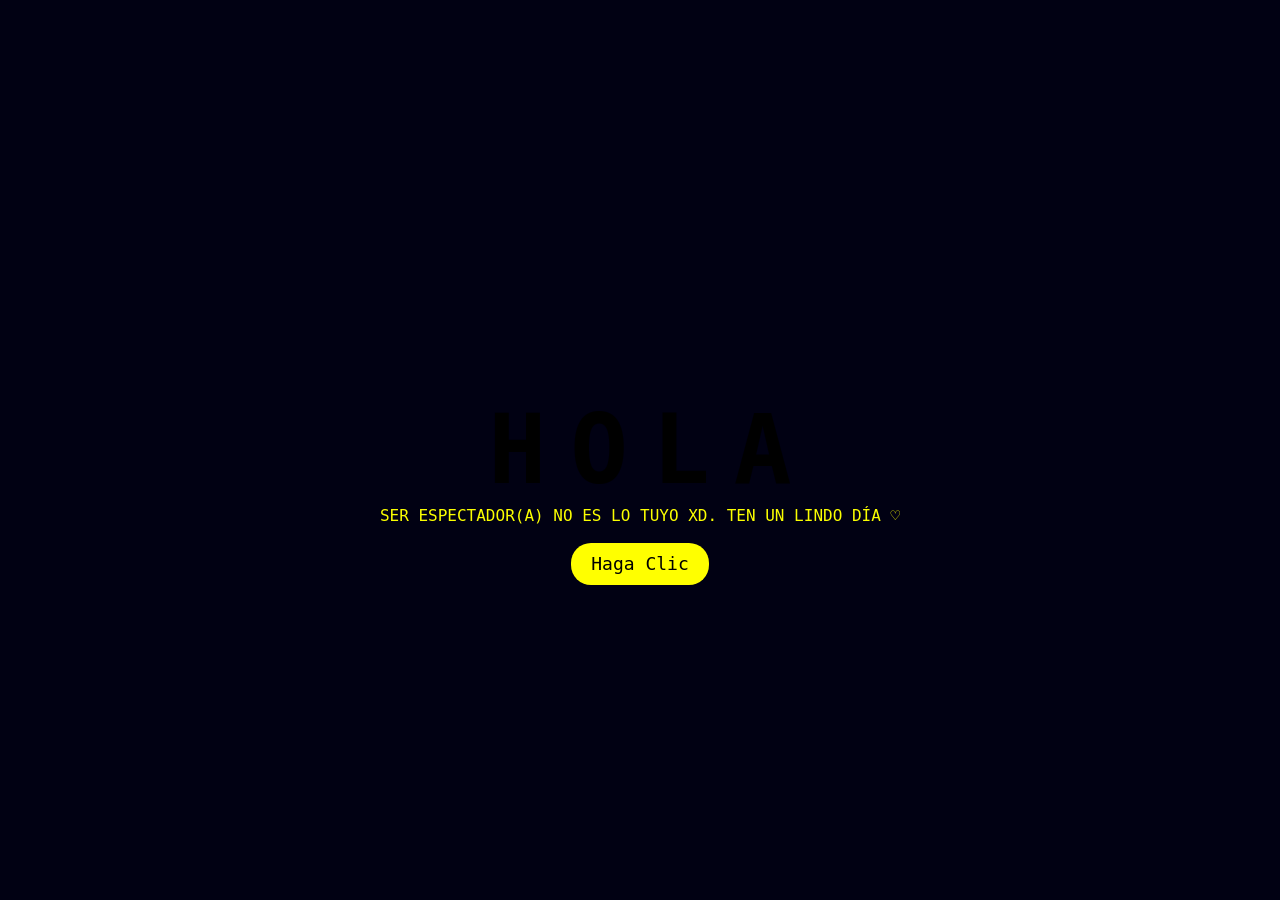
<file: index.html>
<!DOCTYPE html>
<html lang="en">
<head>
    <meta charset="UTF-8">
    <meta name="viewport" content="width=device-width, initial-scale=1.0">
    <title>FLORES AMARILLAS</title>
    <link rel="stylesheet" href="./style.css">
</head>
<body class="cuerpoprincipal">
        <center>
            <div class="intro">
                <span style="font-family: 'Monaco', monospace;">H</span>
                <span style="font-family: 'Monaco', monospace;">O</span>
                <span style="font-family: 'Monaco', monospace;">L</span>
                <span style="font-family: 'Monaco', monospace;">A</span>
            </div>
            <div class="intro">
                <span></span>
                <span></span>
                <span></span>
                <span></span>
                <span></span>
                <span></span>
            </div>
            <div class="description">
                <span style="font-family: 'Monaco', monospace;">SER ESPECTADOR(A) NO ES LO TUYO XD. TEN UN LINDO DÍA ♡</span>
            </div>
            <br>
            <div class="button">
                <button>
                    <a href="floresA.html" style="font-family: 'Monaco', monospace;">Haga Clic</a>
                </button>            
            </div>
        </center>
    
</body>
</html>
</file>
<file: style.css>
*,
*::after,
*::before {
  padding: 0;
  margin: 0;
  box-sizing: border-box;
}

#audio {
  display: none;
}

/*---- intro------*/
.intro{
  font-size: 6rem;
  font-weight: 900;
}

.intro > span{
  animation: glow 4s ease-in-out infinite;
}

@keyframes glow{
  0%, 100%{
      color: #fff;
      text-shadow: 0 0 12px #fbff00, 0 0 50px #fbff00, 0 0 100px #fbff00;
  }
  10%, 90%{
      color: #696565;
      text-shadow: none;
  }
}
.intro > span:nth-child(2){
  animation-delay: .2s ;
}
.intro > span:nth-child(3){
  animation-delay: .4s ;
}
.intro > span:nth-child(4){
  animation-delay: .6s;
}
.intro > span:nth-child(5){
  animation-delay: .8s;
}
/*----------------*/

/*------Mensaje------*/
.description{
  color: #fbff00;
}
/*-------------------*/

/* Estilo para el botón */
.button button {
  background-color: yellow;
  border: none;
  padding: 10px 20px;
  font-size: 18px;
  cursor: pointer;
  position: relative;
  border-radius: 20px;
  transition: background-color 0.3s ease-in-out;
}
/*-----------------------*7

/* Estilo para el enlace dentro del botón */
.button button a {
  text-decoration: none;
  color: inherit;
}
/*----------------------------------------*/

/* Efecto de resplandor al pasar el cursor sobre el botón */
.button button:hover {
  background-color: orange;
  box-shadow: 0 0 10px yellow, 0 0 20px yellow, 0 0 30px yellow;
}
/*--------------------------------------------------------*/

:root {
  --dark-color: #010113;
}

.cuerpoprincipal{
  display: flex;
  align-items: flex-end;
  justify-content: center;
  min-height: 65vh;
  background-color: var(--dark-color);
  overflow: hidden;
  perspective: 1000px;  
}

.bodyFlowers {
  display: flex;
  align-items: flex-end;
  justify-content: center;
  min-height: 100vh;
  background-color: var(--dark-color);
  overflow: hidden;
  perspective: 1000px;
}

.night {
  position: fixed;
  left: 50%;
  top: 0;
  transform: translateX(-50%);
  width: 100%;
  height: 100%;
  filter: blur(0.1vmin);
  background-image: radial-gradient(
      ellipse at top,
      transparent 0%,
      var(--dark-color)
    ),
    radial-gradient(
      ellipse at bottom,
      var(--dark-color),
      rgba(145, 233, 255, 0.2)
    ),
    repeating-linear-gradient(
      220deg,
      rgb(0, 0, 0) 0px,
      rgb(0, 0, 0) 19px,
      transparent 19px,
      transparent 22px
    ),
    repeating-linear-gradient(
      189deg,
      rgb(0, 0, 0) 0px,
      rgb(0, 0, 0) 19px,
      transparent 19px,
      transparent 22px
    ),
    repeating-linear-gradient(
      148deg,
      rgb(0, 0, 0) 0px,
      rgb(0, 0, 0) 19px,
      transparent 19px,
      transparent 22px
    ),
    linear-gradient(90deg, rgb(255, 94, 0), rgb(240, 240, 240));
}

.flowers {
  position: relative;
  transform: scale(0.9);
}

.flower {
  position: absolute;
  bottom: 10vmin;
  transform-origin: bottom center;
  z-index: 10;
  --fl-speed: 0.8s;
}
.flower--1 {
  -webkit-animation: moving-flower-1 4s linear infinite;
  animation: moving-flower-1 4s linear infinite;
}
.flower--1 .flower__line {
  height: 70vmin;
  -webkit-animation-delay: 0.3s;
  animation-delay: 0.3s;
}
.flower--1 .flower__line__leaf--1 {
  -webkit-animation: blooming-leaf-right var(--fl-speed) 1.6s backwards;
  animation: blooming-leaf-right var(--fl-speed) 1.6s backwards;
}
.flower--1 .flower__line__leaf--2 {
  -webkit-animation: blooming-leaf-right var(--fl-speed) 1.4s backwards;
  animation: blooming-leaf-right var(--fl-speed) 1.4s backwards;
}
.flower--1 .flower__line__leaf--3 {
  -webkit-animation: blooming-leaf-left var(--fl-speed) 1.2s backwards;
  animation: blooming-leaf-left var(--fl-speed) 1.2s backwards;
}
.flower--1 .flower__line__leaf--4 {
  -webkit-animation: blooming-leaf-left var(--fl-speed) 1s backwards;
  animation: blooming-leaf-left var(--fl-speed) 1s backwards;
}
.flower--1 .flower__line__leaf--5 {
  -webkit-animation: blooming-leaf-right var(--fl-speed) 1.8s backwards;
  animation: blooming-leaf-right var(--fl-speed) 1.8s backwards;
}
.flower--1 .flower__line__leaf--6 {
  -webkit-animation: blooming-leaf-left var(--fl-speed) 2s backwards;
  animation: blooming-leaf-left var(--fl-speed) 2s backwards;
}
.flower--2 {
  left: 50%;
  transform: rotate(20deg);
  -webkit-animation: moving-flower-2 4s linear infinite;
  animation: moving-flower-2 4s linear infinite;
}
.flower--2 .flower__line {
  height: 60vmin;
  -webkit-animation-delay: 0.6s;
  animation-delay: 0.6s;
}
.flower--2 .flower__line__leaf--1 {
  -webkit-animation: blooming-leaf-right var(--fl-speed) 1.9s backwards;
  animation: blooming-leaf-right var(--fl-speed) 1.9s backwards;
}
.flower--2 .flower__line__leaf--2 {
  -webkit-animation: blooming-leaf-right var(--fl-speed) 1.7s backwards;
  animation: blooming-leaf-right var(--fl-speed) 1.7s backwards;
}
.flower--2 .flower__line__leaf--3 {
  -webkit-animation: blooming-leaf-left var(--fl-speed) 1.5s backwards;
  animation: blooming-leaf-left var(--fl-speed) 1.5s backwards;
}
.flower--2 .flower__line__leaf--4 {
  -webkit-animation: blooming-leaf-left var(--fl-speed) 1.3s backwards;
  animation: blooming-leaf-left var(--fl-speed) 1.3s backwards;
}
.flower--3 {
  left: 50%;
  transform: rotate(-15deg);
  -webkit-animation: moving-flower-3 4s linear infinite;
  animation: moving-flower-3 4s linear infinite;
}
.flower--3 .flower__line {
  -webkit-animation-delay: 0.9s;
  animation-delay: 0.9s;
}
.flower--3 .flower__line__leaf--1 {
  -webkit-animation: blooming-leaf-right var(--fl-speed) 2.5s backwards;
  animation: blooming-leaf-right var(--fl-speed) 2.5s backwards;
}
.flower--3 .flower__line__leaf--2 {
  -webkit-animation: blooming-leaf-right var(--fl-speed) 2.3s backwards;
  animation: blooming-leaf-right var(--fl-speed) 2.3s backwards;
}
.flower--3 .flower__line__leaf--3 {
  -webkit-animation: blooming-leaf-left var(--fl-speed) 2.1s backwards;
  animation: blooming-leaf-left var(--fl-speed) 2.1s backwards;
}
.flower--3 .flower__line__leaf--4 {
  -webkit-animation: blooming-leaf-left var(--fl-speed) 1.9s backwards;
  animation: blooming-leaf-left var(--fl-speed) 1.9s backwards;
}
.flower__leafs {
  position: relative;
  -webkit-animation: blooming-flower 2s backwards;
  animation: blooming-flower 2s backwards;
}
.flower__leafs--1 {
  -webkit-animation-delay: 1.1s;
  animation-delay: 1.1s;
}
.flower__leafs--2 {
  -webkit-animation-delay: 1.4s;
  animation-delay: 1.4s;
}
.flower__leafs--3 {
  -webkit-animation-delay: 1.7s;
  animation-delay: 1.7s;
}
.flower__leafs::after {
  content: "";
  position: absolute;
  left: 0;
  top: 0;
  transform: translate(-50%, -100%);
  width: 8vmin;
  height: 8vmin;
  background-color: #e7b201;
  filter: blur(10vmin);
}
.flower__leaf {
  position: absolute;
  bottom: 0;
  left: 50%;
  width: 8vmin;
  height: 11vmin;
  border-radius: 51% 49% 47% 53%/44% 45% 55% 69%;
  background-color: #e6f331;
  background-image: linear-gradient(to top, #e6f331, #e6f331);
  transform-origin: bottom center;
  opacity: 0.9;
  box-shadow: inset 0 0 2vmin rgba(255, 255, 255, 0.5);
}
.flower__leaf--1 {
  transform: translate(-10%, 1%) rotateY(40deg) rotateX(-50deg);
}
.flower__leaf--2 {
  transform: translate(-50%, -4%) rotateX(40deg);
}
.flower__leaf--3 {
  transform: translate(-90%, 0%) rotateY(45deg) rotateX(50deg);
}
.flower__leaf--4 {
  width: 8vmin;
  height: 8vmin;
  transform-origin: bottom left;
  border-radius: 4vmin 10vmin 4vmin 4vmin;
  transform: translate(0%, 18%) rotateX(70deg) rotate(-43deg);
  background-image: linear-gradient(to top, #e6f331, #e6f331);
  z-index: 1;
  opacity: 0.8;
}
.flower__white-circle {
  position: absolute;
  left: -3.5vmin;
  top: -3vmin;
  width: 9vmin;
  height: 4vmin;
  border-radius: 50%;
  background-color: #fff;
}
.flower__white-circle::after {
  content: "";
  position: absolute;
  left: 50%;
  top: 45%;
  transform: translate(-50%, -50%);
  width: 60%;
  height: 60%;
  border-radius: inherit;
  background-image: repeating-linear-gradient(
      135deg,
      rgba(0, 0, 0, 0.03) 0px,
      rgba(0, 0, 0, 0.03) 1px,
      transparent 1px,
      transparent 12px
    ),
    repeating-linear-gradient(
      45deg,
      rgba(0, 0, 0, 0.03) 0px,
      rgba(0, 0, 0, 0.03) 1px,
      transparent 1px,
      transparent 12px
    ),
    repeating-linear-gradient(
      67.5deg,
      rgba(0, 0, 0, 0.03) 0px,
      rgba(0, 0, 0, 0.03) 1px,
      transparent 1px,
      transparent 12px
    ),
    repeating-linear-gradient(
      135deg,
      rgba(0, 0, 0, 0.03) 0px,
      rgba(0, 0, 0, 0.03) 1px,
      transparent 1px,
      transparent 12px
    ),
    repeating-linear-gradient(
      45deg,
      rgba(0, 0, 0, 0.03) 0px,
      rgba(0, 0, 0, 0.03) 1px,
      transparent 1px,
      transparent 12px
    ),
    repeating-linear-gradient(
      112.5deg,
      rgba(0, 0, 0, 0.03) 0px,
      rgba(0, 0, 0, 0.03) 1px,
      transparent 1px,
      transparent 12px
    ),
    repeating-linear-gradient(
      112.5deg,
      rgba(0, 0, 0, 0.03) 0px,
      rgba(0, 0, 0, 0.03) 1px,
      transparent 1px,
      transparent 12px
    ),
    repeating-linear-gradient(
      45deg,
      rgba(0, 0, 0, 0.03) 0px,
      rgba(0, 0, 0, 0.03) 1px,
      transparent 1px,
      transparent 12px
    ),
    repeating-linear-gradient(
      22.5deg,
      rgba(0, 0, 0, 0.03) 0px,
      rgba(0, 0, 0, 0.03) 1px,
      transparent 1px,
      transparent 12px
    ),
    repeating-linear-gradient(
      45deg,
      rgba(0, 0, 0, 0.03) 0px,
      rgba(0, 0, 0, 0.03) 1px,
      transparent 1px,
      transparent 12px
    ),
    repeating-linear-gradient(
      22.5deg,
      rgba(0, 0, 0, 0.03) 0px,
      rgba(0, 0, 0, 0.03) 1px,
      transparent 1px,
      transparent 12px
    ),
    repeating-linear-gradient(
      135deg,
      rgba(0, 0, 0, 0.03) 0px,
      rgba(0, 0, 0, 0.03) 1px,
      transparent 1px,
      transparent 12px
    ),
    repeating-linear-gradient(
      157.5deg,
      rgba(0, 0, 0, 0.03) 0px,
      rgba(0, 0, 0, 0.03) 1px,
      transparent 1px,
      transparent 12px
    ),
    repeating-linear-gradient(
      67.5deg,
      rgba(0, 0, 0, 0.03) 0px,
      rgba(0, 0, 0, 0.03) 1px,
      transparent 1px,
      transparent 12px
    ),
    repeating-linear-gradient(
      67.5deg,
      rgba(0, 0, 0, 0.03) 0px,
      rgba(0, 0, 0, 0.03) 1px,
      transparent 1px,
      transparent 12px
    ),
    linear-gradient(90deg, rgb(255, 235, 18), rgb(255, 206, 0));
}
.flower__line {
  height: 55vmin;
  width: 1.5vmin;
  background-image: linear-gradient(
      to left,
      rgba(0, 0, 0, 0.2),
      transparent,
      rgba(255, 255, 255, 0.2)
    ),
    linear-gradient(to top, transparent 10%, #056d24, #028137);
  box-shadow: inset 0 0 2px rgba(0, 0, 0, 0.5);
  -webkit-animation: grow-flower-tree 4s backwards;
  animation: grow-flower-tree 4s backwards;
}
.flower__line__leaf {
  --w: 7vmin;
  --h: calc(var(--w) + 2vmin);
  position: absolute;
  top: 20%;
  left: 90%;
  width: var(--w);
  height: var(--h);
  border-top-right-radius: var(--h);
  border-bottom-left-radius: var(--h);
  background-image: linear-gradient(to top, rgba(12, 94, 32, 0.4), #028137);
}
.flower__line__leaf--1 {
  transform: rotate(70deg) rotateY(30deg);
}
.flower__line__leaf--2 {
  top: 45%;
  transform: rotate(70deg) rotateY(30deg);
}
.flower__line__leaf--3,
.flower__line__leaf--4,
.flower__line__leaf--6 {
  border-top-right-radius: 0;
  border-bottom-left-radius: 0;
  border-top-left-radius: var(--h);
  border-bottom-right-radius: var(--h);
  left: -460%;
  top: 12%;
  transform: rotate(-70deg) rotateY(30deg);
}
.flower__line__leaf--4 {
  top: 40%;
}
.flower__line__leaf--5 {
  top: 0;
  transform-origin: left;
  transform: rotate(70deg) rotateY(30deg) scale(0.6);
}
.flower__line__leaf--6 {
  top: -2%;
  left: -450%;
  transform-origin: right;
  transform: rotate(-70deg) rotateY(30deg) scale(0.6);
}
.flower__light {
  position: absolute;
  bottom: 0vmin;
  width: 1vmin;
  height: 1vmin;
  background-color: rgb(255, 251, 0);
  border-radius: 50%;
  filter: blur(0.2vmin);
  -webkit-animation: light-ans 4s linear infinite backwards;
  animation: light-ans 4s linear infinite backwards;
}
.flower__light:nth-child(odd) {
  background-color: #028137;
}
.flower__light--1 {
  left: -2vmin;
  -webkit-animation-delay: 1s;
  animation-delay: 1s;
}
.flower__light--2 {
  left: 3vmin;
  -webkit-animation-delay: 0.5s;
  animation-delay: 0.5s;
}
.flower__light--3 {
  left: -6vmin;
  -webkit-animation-delay: 0.3s;
  animation-delay: 0.3s;
}
.flower__light--4 {
  left: 6vmin;
  -webkit-animation-delay: 0.9s;
  animation-delay: 0.9s;
}
.flower__light--5 {
  left: -1vmin;
  -webkit-animation-delay: 1.5s;
  animation-delay: 1.5s;
}
.flower__light--6 {
  left: -4vmin;
  -webkit-animation-delay: 3s;
  animation-delay: 3s;
}
.flower__light--7 {
  left: 3vmin;
  -webkit-animation-delay: 2s;
  animation-delay: 2s;
}
.flower__light--8 {
  left: -6vmin;
  -webkit-animation-delay: 3.5s;
  animation-delay: 3.5s;
}
.flower__grass {
  --c: #028137;
  --line-w: 1.5vmin;
  position: absolute;
  bottom: 12vmin;
  left: -7vmin;
  display: flex;
  flex-direction: column;
  align-items: flex-end;
  z-index: 20;
  transform-origin: bottom center;
  transform: rotate(-48deg) rotateY(40deg);
}
.flower__grass--1 {
  -webkit-animation: moving-grass 2s linear infinite;
  animation: moving-grass 2s linear infinite;
}
.flower__grass--2 {
  left: 2vmin;
  bottom: 10vmin;
  transform: scale(0.5) rotate(75deg) rotateX(10deg) rotateY(-200deg);
  opacity: 0.8;
  z-index: 0;
  -webkit-animation: moving-grass--2 1.5s linear infinite;
  animation: moving-grass--2 1.5s linear infinite;
}
.flower__grass--top {
  width: 7vmin;
  height: 10vmin;
  border-top-right-radius: 100%;
  border-right: var(--line-w) solid var(--c);
  transform-origin: bottom center;
  transform: rotate(-2deg);
}
.flower__grass--bottom {
  margin-top: -2px;
  width: var(--line-w);
  height: 25vmin;
  background-image: linear-gradient(to top, transparent, var(--c));
}
.flower__grass__leaf {
  --size: 10vmin;
  position: absolute;
  width: calc(var(--size) * 2.1);
  height: var(--size);
  border-top-left-radius: var(--size);
  border-top-right-radius: var(--size);
  background-image: linear-gradient(
    to top,
    transparent,
    transparent 30%,
    var(--c)
  );
  z-index: 100;
}
.flower__grass__leaf--1 {
  top: -6%;
  left: 30%;
  --size: 6vmin;
  transform: rotate(-20deg);
  -webkit-animation: growing-grass-ans--1 2s 2.6s backwards;
  animation: growing-grass-ans--1 2s 2.6s backwards;
}
@-webkit-keyframes growing-grass-ans--1 {
  0% {
    transform-origin: bottom left;
    transform: rotate(-20deg) scale(0);
  }
}
@keyframes growing-grass-ans--1 {
  0% {
    transform-origin: bottom left;
    transform: rotate(-20deg) scale(0);
  }
}
.flower__grass__leaf--2 {
  top: -5%;
  left: -110%;
  --size: 6vmin;
  transform: rotate(10deg);
  -webkit-animation: growing-grass-ans--2 2s 2.4s linear backwards;
  animation: growing-grass-ans--2 2s 2.4s linear backwards;
}
@-webkit-keyframes growing-grass-ans--2 {
  0% {
    transform-origin: bottom right;
    transform: rotate(10deg) scale(0);
  }
}
@keyframes growing-grass-ans--2 {
  0% {
    transform-origin: bottom right;
    transform: rotate(10deg) scale(0);
  }
}
.flower__grass__leaf--3 {
  top: 5%;
  left: 60%;
  --size: 8vmin;
  transform: rotate(-18deg) rotateX(-20deg);
  -webkit-animation: growing-grass-ans--3 2s 2.2s linear backwards;
  animation: growing-grass-ans--3 2s 2.2s linear backwards;
}
@-webkit-keyframes growing-grass-ans--3 {
  0% {
    transform-origin: bottom left;
    transform: rotate(-18deg) rotateX(-20deg) scale(0);
  }
}
@keyframes growing-grass-ans--3 {
  0% {
    transform-origin: bottom left;
    transform: rotate(-18deg) rotateX(-20deg) scale(0);
  }
}
.flower__grass__leaf--4 {
  top: 6%;
  left: -135%;
  --size: 8vmin;
  transform: rotate(2deg);
  -webkit-animation: growing-grass-ans--4 2s 2s linear backwards;
  animation: growing-grass-ans--4 2s 2s linear backwards;
}
@-webkit-keyframes growing-grass-ans--4 {
  0% {
    transform-origin: bottom right;
    transform: rotate(2deg) scale(0);
  }
}
@keyframes growing-grass-ans--4 {
  0% {
    transform-origin: bottom right;
    transform: rotate(2deg) scale(0);
  }
}
.flower__grass__leaf--5 {
  top: 20%;
  left: 60%;
  --size: 10vmin;
  transform: rotate(-24deg) rotateX(-20deg);
  -webkit-animation: growing-grass-ans--5 2s 1.8s linear backwards;
  animation: growing-grass-ans--5 2s 1.8s linear backwards;
}
@-webkit-keyframes growing-grass-ans--5 {
  0% {
    transform-origin: bottom left;
    transform: rotate(-24deg) rotateX(-20deg) scale(0);
  }
}
@keyframes growing-grass-ans--5 {
  0% {
    transform-origin: bottom left;
    transform: rotate(-24deg) rotateX(-20deg) scale(0);
  }
}
.flower__grass__leaf--6 {
  top: 22%;
  left: -180%;
  --size: 10vmin;
  transform: rotate(10deg);
  -webkit-animation: growing-grass-ans--6 2s 1.6s linear backwards;
  animation: growing-grass-ans--6 2s 1.6s linear backwards;
}
@-webkit-keyframes growing-grass-ans--6 {
  0% {
    transform-origin: bottom right;
    transform: rotate(10deg) scale(0);
  }
}
@keyframes growing-grass-ans--6 {
  0% {
    transform-origin: bottom right;
    transform: rotate(10deg) scale(0);
  }
}
.flower__grass__leaf--7 {
  top: 39%;
  left: 70%;
  --size: 10vmin;
  transform: rotate(-10deg);
  -webkit-animation: growing-grass-ans--7 2s 1.4s linear backwards;
  animation: growing-grass-ans--7 2s 1.4s linear backwards;
}
@-webkit-keyframes growing-grass-ans--7 {
  0% {
    transform-origin: bottom left;
    transform: rotate(-10deg) scale(0);
  }
}
@keyframes growing-grass-ans--7 {
  0% {
    transform-origin: bottom left;
    transform: rotate(-10deg) scale(0);
  }
}
.flower__grass__leaf--8 {
  top: 40%;
  left: -215%;
  --size: 11vmin;
  transform: rotate(10deg);
  -webkit-animation: growing-grass-ans--8 2s 1.2s linear backwards;
  animation: growing-grass-ans--8 2s 1.2s linear backwards;
}
@-webkit-keyframes growing-grass-ans--8 {
  0% {
    transform-origin: bottom right;
    transform: rotate(10deg) scale(0);
  }
}
@keyframes growing-grass-ans--8 {
  0% {
    transform-origin: bottom right;
    transform: rotate(10deg) scale(0);
  }
}
.flower__grass__overlay {
  position: absolute;
  top: -10%;
  right: 0%;
  width: 100%;
  height: 100%;
  background-color: rgba(0, 0, 0, 0.6);
  filter: blur(1.5vmin);
  z-index: 100;
}
.flower__g-long {
  --w: 2vmin;
  --h: 6vmin;
  --c: #0d6632;
  position: absolute;
  bottom: 10vmin;
  left: -3vmin;
  transform-origin: bottom center;
  transform: rotate(-30deg) rotateY(-20deg);
  display: flex;
  flex-direction: column;
  align-items: flex-end;
  -webkit-animation: flower-g-long-ans 3s linear infinite;
  animation: flower-g-long-ans 3s linear infinite;
}
@-webkit-keyframes flower-g-long-ans {
  0%,
  100% {
    transform: rotate(-30deg) rotateY(-20deg);
  }
  50% {
    transform: rotate(-32deg) rotateY(-20deg);
  }
}
@keyframes flower-g-long-ans {
  0%,
  100% {
    transform: rotate(-30deg) rotateY(-20deg);
  }
  50% {
    transform: rotate(-32deg) rotateY(-20deg);
  }
}
.flower__g-long__top {
  top: calc(var(--h) * -1);
  width: calc(var(--w) + 1vmin);
  height: var(--h);
  border-top-right-radius: 100%;
  border-right: 0.7vmin solid var(--c);
  transform: translate(-0.7vmin, 1vmin);
}
.flower__g-long__bottom {
  width: var(--w);
  height: 50vmin;
  transform-origin: bottom center;
  background-image: linear-gradient(to top, transparent 30%, var(--c));
  box-shadow: inset 0 0 2px rgba(0, 0, 0, 0.5);
  -webkit-clip-path: polygon(35% 0, 65% 1%, 100% 100%, 0% 100%);
  clip-path: polygon(35% 0, 65% 1%, 100% 100%, 0% 100%);
}
.flower__g-right {
  position: absolute;
  bottom: 6vmin;
  left: -2vmin;
  transform-origin: bottom left;
  transform: rotate(20deg);
}
.flower__g-right .leaf {
  width: 30vmin;
  height: 50vmin;
  border-top-left-radius: 100%;
  border-left: 2vmin solid #028137;
  background-image: linear-gradient(
    to bottom,
    transparent,
    var(--dark-color) 60%
  );
  -webkit-mask-image: linear-gradient(to top, transparent 30%, #028137 60%);
}
.flower__g-right--1 {
  -webkit-animation: flower-g-right-ans 2.5s linear infinite;
  animation: flower-g-right-ans 2.5s linear infinite;
}
.flower__g-right--2 {
  left: 5vmin;
  transform: rotateY(-180deg);
  -webkit-animation: flower-g-right-ans--2 3s linear infinite;
  animation: flower-g-right-ans--2 3s linear infinite;
}
.flower__g-right--2 .leaf {
  height: 75vmin;
  filter: blur(0.3vmin);
  opacity: 0.8;
}
@-webkit-keyframes flower-g-right-ans {
  0%,
  100% {
    transform: rotate(20deg);
  }
  50% {
    transform: rotate(24deg) rotateX(-20deg);
  }
}
@keyframes flower-g-right-ans {
  0%,
  100% {
    transform: rotate(20deg);
  }
  50% {
    transform: rotate(24deg) rotateX(-20deg);
  }
}
@-webkit-keyframes flower-g-right-ans--2 {
  0%,
  100% {
    transform: rotateY(-180deg) rotate(0deg) rotateX(-20deg);
  }
  50% {
    transform: rotateY(-180deg) rotate(6deg) rotateX(-20deg);
  }
}
@keyframes flower-g-right-ans--2 {
  0%,
  100% {
    transform: rotateY(-180deg) rotate(0deg) rotateX(-20deg);
  }
  50% {
    transform: rotateY(-180deg) rotate(6deg) rotateX(-20deg);
  }
}
.flower__g-front {
  position: absolute;
  bottom: 6vmin;
  left: 2.5vmin;
  z-index: 100;
  transform-origin: bottom center;
  transform: rotate(-28deg) rotateY(30deg) scale(1.04);
  -webkit-animation: flower__g-front-ans 2s linear infinite;
  animation: flower__g-front-ans 2s linear infinite;
}
@-webkit-keyframes flower__g-front-ans {
  0%,
  100% {
    transform: rotate(-28deg) rotateY(30deg) scale(1.04);
  }
  50% {
    transform: rotate(-35deg) rotateY(40deg) scale(1.04);
  }
}
@keyframes flower__g-front-ans {
  0%,
  100% {
    transform: rotate(-28deg) rotateY(30deg) scale(1.04);
  }
  50% {
    transform: rotate(-35deg) rotateY(40deg) scale(1.04);
  }
}
.flower__g-front__line {
  width: 0.3vmin;
  height: 20vmin;
  background-image: linear-gradient(
    to top,
    transparent,
    #028137,
    transparent 100%
  );
  position: relative;
}
.flower__g-front__leaf-wrapper {
  position: absolute;
  top: 0;
  left: 0;
  transform-origin: bottom left;
  transform: rotate(10deg);
}
.flower__g-front__leaf-wrapper:nth-child(even) {
  left: 0vmin;
  transform: rotateY(-180deg) rotate(5deg);
  -webkit-animation: flower__g-front__leaf-left-ans 1s ease-in backwards;
  animation: flower__g-front__leaf-left-ans 1s ease-in backwards;
}
.flower__g-front__leaf-wrapper:nth-child(odd) {
  -webkit-animation: flower__g-front__leaf-ans 1s ease-in backwards;
  animation: flower__g-front__leaf-ans 1s ease-in backwards;
}
.flower__g-front__leaf-wrapper--1 {
  top: -8vmin;
  transform: scale(0.7);
  -webkit-animation: flower__g-front__leaf-ans 1s 5.5s ease-in backwards !important;
  animation: flower__g-front__leaf-ans 1s 5.5s ease-in backwards !important;
}
.flower__g-front__leaf-wrapper--2 {
  top: -8vmin;
  transform: rotateY(-180deg) scale(0.7) !important;
  -webkit-animation: flower__g-front__leaf-left-ans-2 1s 4.6s ease-in backwards !important;
  animation: flower__g-front__leaf-left-ans-2 1s 4.6s ease-in backwards !important;
}
.flower__g-front__leaf-wrapper--3 {
  top: -3vmin;
  -webkit-animation: flower__g-front__leaf-ans 1s 4.6s ease-in backwards;
  animation: flower__g-front__leaf-ans 1s 4.6s ease-in backwards;
}
.flower__g-front__leaf-wrapper--4 {
  top: -3vmin;
  transform: rotateY(-180deg) scale(0.9) !important;
  -webkit-animation: flower__g-front__leaf-left-ans-2 1s 4.6s ease-in backwards !important;
  animation: flower__g-front__leaf-left-ans-2 1s 4.6s ease-in backwards !important;
}
@-webkit-keyframes flower__g-front__leaf-left-ans-2 {
  0% {
    transform: rotateY(-180deg) scale(0);
  }
}
@keyframes flower__g-front__leaf-left-ans-2 {
  0% {
    transform: rotateY(-180deg) scale(0);
  }
}
.flower__g-front__leaf-wrapper--5,
.flower__g-front__leaf-wrapper--6 {
  top: 2vmin;
}
.flower__g-front__leaf-wrapper--7,
.flower__g-front__leaf-wrapper--8 {
  top: 6.5vmin;
}
.flower__g-front__leaf-wrapper--2 {
  -webkit-animation-delay: 5.2s !important;
  animation-delay: 5.2s !important;
}
.flower__g-front__leaf-wrapper--3 {
  -webkit-animation-delay: 4.9s !important;
  animation-delay: 4.9s !important;
}
.flower__g-front__leaf-wrapper--5 {
  -webkit-animation-delay: 4.3s !important;
  animation-delay: 4.3s !important;
}
.flower__g-front__leaf-wrapper--6 {
  -webkit-animation-delay: 4.1s !important;
  animation-delay: 4.1s !important;
}
.flower__g-front__leaf-wrapper--7 {
  -webkit-animation-delay: 3.8s !important;
  animation-delay: 3.8s !important;
}
.flower__g-front__leaf-wrapper--8 {
  -webkit-animation-delay: 3.5s !important;
  animation-delay: 3.5s !important;
}
@-webkit-keyframes flower__g-front__leaf-ans {
  0% {
    transform: rotate(10deg) scale(0);
  }
}
@keyframes flower__g-front__leaf-ans {
  0% {
    transform: rotate(10deg) scale(0);
  }
}
@-webkit-keyframes flower__g-front__leaf-left-ans {
  0% {
    transform: rotateY(-180deg) rotate(5deg) scale(0);
  }
}
@keyframes flower__g-front__leaf-left-ans {
  0% {
    transform: rotateY(-180deg) rotate(5deg) scale(0);
  }
}
.flower__g-front__leaf {
  width: 10vmin;
  height: 10vmin;
  border-radius: 100% 0% 0% 100%/100% 100% 0% 0%;
  box-shadow: inset 0 2px 1vmin hsla(150, 97%, 14%, 0.2);
  background-image: linear-gradient(
      to bottom left,
      transparent,
      var(--dark-color)
    ),
    linear-gradient(to bottom right, #028137 50%, transparent 50%, transparent);
  -webkit-mask-image: linear-gradient(
    to bottom right,
    #028137 50%,
    transparent 50%,
    transparent
  );
  mask-image: linear-gradient(
    to bottom right,
    #028137 50%,
    transparent 50%,
    transparent
  );
}
.flower__g-fr {
  position: absolute;
  bottom: -4vmin;
  left: vmin;
  transform-origin: bottom left;
  z-index: 10;
  -webkit-animation: flower__g-fr-ans 2s linear infinite;
  animation: flower__g-fr-ans 2s linear infinite;
}
@-webkit-keyframes flower__g-fr-ans {
  0%,
  100% {
    transform: rotate(2deg);
  }
  50% {
    transform: rotate(4deg);
  }
}
@keyframes flower__g-fr-ans {
  0%,
  100% {
    transform: rotate(2deg);
  }
  50% {
    transform: rotate(4deg);
  }
}
.flower__g-fr .leaf {
  width: 30vmin;
  height: 50vmin;
  border-top-left-radius: 100%;
  border-left: 2vmin solid #028137;
  -webkit-mask-image: linear-gradient(to top, transparent 25%, #028137 50%);
  position: relative;
  z-index: 1;
}
.flower__g-fr__leaf {
  position: absolute;
  top: 0;
  left: 0;
  width: 10vmin;
  height: 10vmin;
  border-radius: 100% 0% 0% 100%/100% 100% 0% 0%;
  box-shadow: inset 0 2px 1vmin hsla(184deg, 97%, 58%, 0.2);
  background-image: linear-gradient(
      to bottom left,
      transparent,
      var(--dark-color) 98%
    ),
    linear-gradient(to bottom right, #028137 45%, transparent 50%, transparent);
  -webkit-mask-image: linear-gradient(
    135deg,
    #028137 40%,
    transparent 50%,
    transparent
  );
}
.flower__g-fr__leaf--1 {
  left: 20vmin;
  transform: rotate(45deg);
  -webkit-animation: flower__g-fr-leaft-ans-1 0.5s 5.2s linear backwards;
  animation: flower__g-fr-leaft-ans-1 0.5s 5.2s linear backwards;
}
@-webkit-keyframes flower__g-fr-leaft-ans-1 {
  0% {
    transform-origin: left;
    transform: rotate(45deg) scale(0);
  }
}
@keyframes flower__g-fr-leaft-ans-1 {
  0% {
    transform-origin: left;
    transform: rotate(45deg) scale(0);
  }
}
.flower__g-fr__leaf--2 {
  left: 12vmin;
  top: -7vmin;
  transform: rotate(25deg) rotateY(-180deg);
  -webkit-animation: flower__g-fr-leaft-ans-6 0.5s 5s linear backwards;
  animation: flower__g-fr-leaft-ans-6 0.5s 5s linear backwards;
}
.flower__g-fr__leaf--3 {
  left: 15vmin;
  top: 6vmin;
  transform: rotate(55deg);
  -webkit-animation: flower__g-fr-leaft-ans-5 0.5s 4.8s linear backwards;
  animation: flower__g-fr-leaft-ans-5 0.5s 4.8s linear backwards;
}
.flower__g-fr__leaf--4 {
  left: 6vmin;
  top: -2vmin;
  transform: rotate(25deg) rotateY(-180deg);
  -webkit-animation: flower__g-fr-leaft-ans-6 0.5s 4.6s linear backwards;
  animation: flower__g-fr-leaft-ans-6 0.5s 4.6s linear backwards;
}
.flower__g-fr__leaf--5 {
  left: 10vmin;
  top: 14vmin;
  transform: rotate(55deg);
  -webkit-animation: flower__g-fr-leaft-ans-5 0.5s 4.4s linear backwards;
  animation: flower__g-fr-leaft-ans-5 0.5s 4.4s linear backwards;
}
@-webkit-keyframes flower__g-fr-leaft-ans-5 {
  0% {
    transform-origin: left;
    transform: rotate(55deg) scale(0);
  }
}
@keyframes flower__g-fr-leaft-ans-5 {
  0% {
    transform-origin: left;
    transform: rotate(55deg) scale(0);
  }
}
.flower__g-fr__leaf--6 {
  left: 0vmin;
  top: 6vmin;
  transform: rotate(25deg) rotateY(-180deg);
  -webkit-animation: flower__g-fr-leaft-ans-6 0.5s 4.2s linear backwards;
  animation: flower__g-fr-leaft-ans-6 0.5s 4.2s linear backwards;
}
@-webkit-keyframes flower__g-fr-leaft-ans-6 {
  0% {
    transform-origin: right;
    transform: rotate(25deg) rotateY(-180deg) scale(0);
  }
}
@keyframes flower__g-fr-leaft-ans-6 {
  0% {
    transform-origin: right;
    transform: rotate(25deg) rotateY(-180deg) scale(0);
  }
}
.flower__g-fr__leaf--7 {
  left: 5vmin;
  top: 22vmin;
  transform: rotate(45deg);
  -webkit-animation: flower__g-fr-leaft-ans-7 0.5s 4s linear backwards;
  animation: flower__g-fr-leaft-ans-7 0.5s 4s linear backwards;
}
@-webkit-keyframes flower__g-fr-leaft-ans-7 {
  0% {
    transform-origin: left;
    transform: rotate(45deg) scale(0);
  }
}
@keyframes flower__g-fr-leaft-ans-7 {
  0% {
    transform-origin: left;
    transform: rotate(45deg) scale(0);
  }
}
.flower__g-fr__leaf--8 {
  left: -4vmin;
  top: 15vmin;
  transform: rotate(15deg) rotateY(-180deg);
  -webkit-animation: flower__g-fr-leaft-ans-8 0.5s 3.8s linear backwards;
  animation: flower__g-fr-leaft-ans-8 0.5s 3.8s linear backwards;
}
@-webkit-keyframes flower__g-fr-leaft-ans-8 {
  0% {
    transform-origin: right;
    transform: rotate(15deg) rotateY(-180deg) scale(0);
  }
}
@keyframes flower__g-fr-leaft-ans-8 {
  0% {
    transform-origin: right;
    transform: rotate(15deg) rotateY(-180deg) scale(0);
  }
}

.long-g {
  position: absolute;
  bottom: 25vmin;
  left: -42vmin;
  transform-origin: bottom left;
}
.long-g--1 {
  bottom: 0vmin;
  transform: scale(0.8) rotate(-5deg);
}
.long-g--1 .leaf {
  -webkit-mask-image: linear-gradient(
    to top,
    transparent 40%,
    #028137 80%
  ) !important;
}
.long-g--1 .leaf--1 {
  --w: 5vmin;
  --h: 60vmin;
  left: -2vmin;
  transform: rotate(3deg) rotateY(-180deg);
}
.long-g--2,
.long-g--3 {
  bottom: -3vmin;
  left: -35vmin;
  transform-origin: center;
  transform: scale(0.6) rotateX(60deg);
}
.long-g--2 .leaf,
.long-g--3 .leaf {
  -webkit-mask-image: linear-gradient(
    to top,
    transparent 50%,
    #e6f331 80%
  ) !important;
}
.long-g--2 .leaf--1,
.long-g--3 .leaf--1 {
  left: -1vmin;
  transform: rotateY(-180deg);
}
.long-g--3 {
  left: -17vmin;
  bottom: 0vmin;
}
.long-g--3 .leaf {
  -webkit-mask-image: linear-gradient(
    to top,
    transparent 40%,
    #028137 80%
  ) !important;
}
.long-g--4 {
  left: 25vmin;
  bottom: -3vmin;
  transform-origin: center;
  transform: scale(0.6) rotateX(60deg);
}
.long-g--4 .leaf {
  -webkit-mask-image: linear-gradient(
    to top,
    transparent 50%,
    #028137 80%
  ) !important;
}
.long-g--5 {
  left: 42vmin;
  bottom: 0vmin;
  transform: scale(0.8) rotate(2deg);
}
.long-g--6 {
  left: 0vmin;
  bottom: -20vmin;
  z-index: 100;
  filter: blur(0.3vmin);
  transform: scale(0.8) rotate(2deg);
}
.long-g--7 {
  left: 35vmin;
  bottom: 20vmin;
  z-index: -1;
  filter: blur(0.3vmin);
  transform: scale(0.6) rotate(2deg);
  opacity: 0.7;
}
.long-g .leaf {
  --w: 15vmin;
  --h: 40vmin;
  --c: #1aaa15;
  position: absolute;
  bottom: 0;
  width: var(--w);
  height: var(--h);
  border-top-left-radius: 100%;
  border-left: 2vmin solid var(--c);
  -webkit-mask-image: linear-gradient(
    to top,
    transparent 20%,
    var(--dark-color)
  );
  transform-origin: bottom center;
}
.long-g .leaf--0 {
  left: 2vmin;
  -webkit-animation: leaf-ans-1 4s linear infinite;
  animation: leaf-ans-1 4s linear infinite;
}
.long-g .leaf--1 {
  --w: 5vmin;
  --h: 60vmin;
  -webkit-animation: leaf-ans-1 4s linear infinite;
  animation: leaf-ans-1 4s linear infinite;
}
.long-g .leaf--2 {
  --w: 10vmin;
  --h: 40vmin;
  left: -0.5vmin;
  bottom: 5vmin;
  transform-origin: bottom left;
  transform: rotateY(-180deg);
  -webkit-animation: leaf-ans-2 3s linear infinite;
  animation: leaf-ans-2 3s linear infinite;
}
.long-g .leaf--3 {
  --w: 5vmin;
  --h: 30vmin;
  left: -1vmin;
  bottom: 3.2vmin;
  transform-origin: bottom left;
  transform: rotate(-10deg) rotateY(-180deg);
  -webkit-animation: leaf-ans-3 3s linear infinite;
  animation: leaf-ans-3 3s linear infinite;
}

@-webkit-keyframes leaf-ans-1 {
  0%,
  100% {
    transform: rotate(-5deg) scale(1);
  }
  50% {
    transform: rotate(5deg) scale(1.1);
  }
}

@keyframes leaf-ans-1 {
  0%,
  100% {
    transform: rotate(-5deg) scale(1);
  }
  50% {
    transform: rotate(5deg) scale(1.1);
  }
}
@-webkit-keyframes leaf-ans-2 {
  0%,
  100% {
    transform: rotateY(-180deg) rotate(5deg);
  }
  50% {
    transform: rotateY(-180deg) rotate(0deg) scale(1.1);
  }
}
@keyframes leaf-ans-2 {
  0%,
  100% {
    transform: rotateY(-180deg) rotate(5deg);
  }
  50% {
    transform: rotateY(-180deg) rotate(0deg) scale(1.1);
  }
}
@-webkit-keyframes leaf-ans-3 {
  0%,
  100% {
    transform: rotate(-10deg) rotateY(-180deg);
  }
  50% {
    transform: rotate(-20deg) rotateY(-180deg);
  }
}
@keyframes leaf-ans-3 {
  0%,
  100% {
    transform: rotate(-10deg) rotateY(-180deg);
  }
  50% {
    transform: rotate(-20deg) rotateY(-180deg);
  }
}
.grow-ans {
  -webkit-animation: grow-ans 2s var(--d) backwards;
  animation: grow-ans 2s var(--d) backwards;
}

@-webkit-keyframes grow-ans {
  0% {
    transform: scale(0);
    opacity: 0;
  }
}

@keyframes grow-ans {
  0% {
    transform: scale(0);
    opacity: 0;
  }
}
@-webkit-keyframes light-ans {
  0% {
    opacity: 0;
    transform: translateY(0vmin);
  }
  25% {
    opacity: 1;
    transform: translateY(-5vmin) translateX(-2vmin);
  }
  50% {
    opacity: 1;
    transform: translateY(-15vmin) translateX(2vmin);
    filter: blur(0.2vmin);
  }
  75% {
    transform: translateY(-20vmin) translateX(-2vmin);
    filter: blur(0.2vmin);
  }
  100% {
    transform: translateY(-30vmin);
    opacity: 0;
    filter: blur(1vmin);
  }
}
@keyframes light-ans {
  0% {
    opacity: 0;
    transform: translateY(0vmin);
  }
  25% {
    opacity: 1;
    transform: translateY(-5vmin) translateX(-2vmin);
  }
  50% {
    opacity: 1;
    transform: translateY(-15vmin) translateX(2vmin);
    filter: blur(0.2vmin);
  }
  75% {
    transform: translateY(-20vmin) translateX(-2vmin);
    filter: blur(0.2vmin);
  }
  100% {
    transform: translateY(-30vmin);
    opacity: 0;
    filter: blur(1vmin);
  }
}
@-webkit-keyframes moving-flower-1 {
  0%,
  100% {
    transform: rotate(2deg);
  }
  50% {
    transform: rotate(-2deg);
  }
}
@keyframes moving-flower-1 {
  0%,
  100% {
    transform: rotate(2deg);
  }
  50% {
    transform: rotate(-2deg);
  }
}
@-webkit-keyframes moving-flower-2 {
  0%,
  100% {
    transform: rotate(18deg);
  }
  50% {
    transform: rotate(14deg);
  }
}
@keyframes moving-flower-2 {
  0%,
  100% {
    transform: rotate(18deg);
  }
  50% {
    transform: rotate(14deg);
  }
}
@-webkit-keyframes moving-flower-3 {
  0%,
  100% {
    transform: rotate(-18deg);
  }
  50% {
    transform: rotate(-20deg) rotateY(-10deg);
  }
}
@keyframes moving-flower-3 {
  0%,
  100% {
    transform: rotate(-18deg);
  }
  50% {
    transform: rotate(-20deg) rotateY(-10deg);
  }
}
@-webkit-keyframes blooming-leaf-right {
  0% {
    transform-origin: left;
    transform: rotate(70deg) rotateY(30deg) scale(0);
  }
}
@keyframes blooming-leaf-right {
  0% {
    transform-origin: left;
    transform: rotate(70deg) rotateY(30deg) scale(0);
  }
}
@-webkit-keyframes blooming-leaf-left {
  0% {
    transform-origin: right;
    transform: rotate(-70deg) rotateY(30deg) scale(0);
  }
}
@keyframes blooming-leaf-left {
  0% {
    transform-origin: right;
    transform: rotate(-70deg) rotateY(30deg) scale(0);
  }
}
@-webkit-keyframes grow-flower-tree {
  0% {
    height: 0;
    border-radius: 1vmin;
  }
}
@keyframes grow-flower-tree {
  0% {
    height: 0;
    border-radius: 1vmin;
  }
}
@-webkit-keyframes blooming-flower {
  0% {
    transform: scale(0);
  }
}
@keyframes blooming-flower {
  0% {
    transform: scale(0);
  }
}
@-webkit-keyframes moving-grass {
  0%,
  100% {
    transform: rotate(-48deg) rotateY(40deg);
  }
  50% {
    transform: rotate(-50deg) rotateY(40deg);
  }
}
@keyframes moving-grass {
  0%,
  100% {
    transform: rotate(-48deg) rotateY(40deg);
  }
  50% {
    transform: rotate(-50deg) rotateY(40deg);
  }
}
@-webkit-keyframes moving-grass--2 {
  0%,
  100% {
    transform: scale(0.5) rotate(75deg) rotateX(10deg) rotateY(-200deg);
  }
  50% {
    transform: scale(0.5) rotate(79deg) rotateX(10deg) rotateY(-200deg);
  }
}
@keyframes moving-grass--2 {
  0%,
  100% {
    transform: scale(0.5) rotate(75deg) rotateX(10deg) rotateY(-200deg);
  }
  50% {
    transform: scale(0.5) rotate(79deg) rotateX(10deg) rotateY(-200deg);
  }
}
.growing-grass {
  -webkit-animation: growing-grass-ans 1s 2s backwards;
  animation: growing-grass-ans 1s 2s backwards;
}

@-webkit-keyframes growing-grass-ans {
  0% {
    transform: scale(0);
  }
}

@keyframes growing-grass-ans {
  0% {
    transform: scale(0);
  }
}
.container * {
  -webkit-animation-play-state: paused !important;
  animation-play-state: paused !important;
} /*# sourceMappingURL=main.css.map */
.bubbles {
  position: absolute;
  top: 0;
  left: 0;
  height: 100%;
  width: 100%;
  pointer-events: none;
}

.bubble {
  position: absolute;
  z-index: 200;
  border-radius: 50%;
}
.bubble:nth-child(1) {
  top: 8%;
  left: 60%;

  height: 11vmin;
  width: 11vmin;
  -webkit-animation: love-burst 3s infinite 0s;
  animation: love-burst 3s infinite 0s;
  box-shadow: inset 0 0 0 5.5vmin transparent;
  -webkit-transform: translate(0, 0.05em) scale(0);
  transform: translate(0, 0.05em) scale(0);
  -webkit-transform-origin: center bottom;
  transform-origin: center bottom;
}
.bubble:nth-child(2) {
  top: 83%;
  left: 14%;
  height: 20vmin;
  width: 20vmin;
  -webkit-animation: love-burst 3s infinite 0.15s;
  animation: love-burst 3s infinite 0.15s;
  box-shadow: inset 0 0 0 10vmin transparent;
  -webkit-transform: translate(0, 0.75em) scale(0);
  transform: translate(0, 0.75em) scale(0);
  -webkit-transform-origin: center bottom;
  transform-origin: center bottom;
}
.bubble:nth-child(3) {
  top: 25%;
  left: 49%;
  height: 4vmin;
  width: 4vmin;
  -webkit-animation: love-burst 3s infinite 0.3s;
  animation: love-burst 3s infinite 0.3s;
  box-shadow: inset 0 0 0 2vmin transparent;
  -webkit-transform: translate(0, 0.5em) scale(0);
  transform: translate(0, 0.5em) scale(0);
  -webkit-transform-origin: center bottom;
  transform-origin: center bottom;
}
.bubble:nth-child(4) {
  top: 63%;
  left: 93%;
  height: 3vmin;
  width: 3vmin;
  -webkit-animation: love-burst 3s infinite 0.45s;
  animation: love-burst 3s infinite 0.45s;
  box-shadow: inset 0 0 0 1.5vmin transparent;
  -webkit-transform: translate(0, 0.35em) scale(0);
  transform: translate(0, 0.35em) scale(0);
  -webkit-transform-origin: center bottom;
  transform-origin: center bottom;
}
.bubble:nth-child(5) {
  top: 7%;
  left: 56%;
  height: 18vmin;
  width: 18vmin;
  -webkit-animation: love-burst 3s infinite 0.6s;
  animation: love-burst 3s infinite 0.6s;
  box-shadow: inset 0 0 0 9vmin transparent;
  -webkit-transform: translate(0, 0.3em) scale(0);
  transform: translate(0, 0.3em) scale(0);
  -webkit-transform-origin: center bottom;
  transform-origin: center bottom;
}
.bubble:nth-child(6) {
  top: 10%;
  left: 68%;
  height: 5vmin;
  width: 5vmin;
  -webkit-animation: love-burst 3s infinite 0.75s;
  animation: love-burst 3s infinite 0.75s;
  box-shadow: inset 0 0 0 2.5vmin transparent;
  -webkit-transform: translate(0, 1.1em) scale(0);
  transform: translate(0, 1.1em) scale(0);
  -webkit-transform-origin: center bottom;
  transform-origin: center bottom;
}
.bubble:nth-child(7) {
  top: 68%;
  left: 1%;
  height: 5vmin;
  width: 5vmin;
  -webkit-animation: love-burst 3s infinite 0.9s;
  animation: love-burst 3s infinite 0.9s;
  box-shadow: inset 0 0 0 2.5vmin transparent;
  -webkit-transform: translate(0, 0.15em) scale(0);
  transform: translate(0, 0.15em) scale(0);
  -webkit-transform-origin: center bottom;
  transform-origin: center bottom;
}
.bubble:nth-child(8) {
  top: 61%;
  left: 51%;
  height: 11vmin;
  width: 11vmin;
  -webkit-animation: love-burst 3s infinite 1.05s;
  animation: love-burst 3s infinite 1.05s;
  box-shadow: inset 0 0 0 5.5vmin transparent;
  -webkit-transform: translate(0, 1.05em) scale(0);
  transform: translate(0, 1.05em) scale(0);
  -webkit-transform-origin: center bottom;
  transform-origin: center bottom;
}
.bubble:nth-child(9) {
  top: 24%;
  left: 45%;
  height: 11vmin;
  width: 11vmin;
  -webkit-animation: love-burst 3s infinite 1.2s;
  animation: love-burst 3s infinite 1.2s;
  box-shadow: inset 0 0 0 5.5vmin transparent;
  -webkit-transform: translate(0, 1em) scale(0);
  transform: translate(0, 1em) scale(0);
  -webkit-transform-origin: center bottom;
  transform-origin: center bottom;
}
.bubble:nth-child(10) {
  top: 13%;
  left: 10%;
  height: 19vmin;
  width: 19vmin;
  -webkit-animation: love-burst 3s infinite 1.35s;
  animation: love-burst 3s infinite 1.35s;
  box-shadow: inset 0 0 0 9.5vmin transparent;
  -webkit-transform: translate(0, 1em) scale(0);
  transform: translate(0, 1em) scale(0);
  -webkit-transform-origin: center bottom;
  transform-origin: center bottom;
}
.bubble:nth-child(11) {
  top: 76%;
  left: 7%;
  height: 14vmin;
  width: 14vmin;
  -webkit-animation: love-burst 3s infinite 1.5s;
  animation: love-burst 3s infinite 1.5s;
  box-shadow: inset 0 0 0 7vmin transparent;
  -webkit-transform: translate(0, 0.1em) scale(0);
  transform: translate(0, 0.1em) scale(0);
  -webkit-transform-origin: center bottom;
  transform-origin: center bottom;
}
.bubble:nth-child(12) {
  top: 22%;
  left: 8%;
  height: 17vmin;
  width: 17vmin;
  -webkit-animation: love-burst 3s infinite 1.65s;
  animation: love-burst 3s infinite 1.65s;
  box-shadow: inset 0 0 0 8.5vmin transparent;
  -webkit-transform: translate(0, 0.2em) scale(0);
  transform: translate(0, 0.2em) scale(0);
  -webkit-transform-origin: center bottom;
  transform-origin: center bottom;
}
.bubble:nth-child(13) {
  top: 23%;
  left: 81%;
  height: 16vmin;
  width: 16vmin;
  -webkit-animation: love-burst 3s infinite 1.8s;
  animation: love-burst 3s infinite 1.8s;
  box-shadow: inset 0 0 0 8vmin transparent;
  -webkit-transform: translate(0, 0.1em) scale(0);
  transform: translate(0, 0.1em) scale(0);
  -webkit-transform-origin: center bottom;
  transform-origin: center bottom;
}
.bubble:nth-child(14) {
  top: 77%;
  left: 88%;
  height: 3vmin;
  width: 3vmin;
  -webkit-animation: love-burst 3s infinite 1.95s;
  animation: love-burst 3s infinite 1.95s;
  box-shadow: inset 0 0 0 1.5vmin transparent;
  -webkit-transform: translate(0, 0.45em) scale(0);
  transform: translate(0, 0.45em) scale(0);
  -webkit-transform-origin: center bottom;
  transform-origin: center bottom;
}
.bubble:nth-child(15) {
  top: 41%;
  left: 1%;
  height: 9vmin;
  width: 9vmin;
  -webkit-animation: love-burst 3s infinite 2.1s;
  animation: love-burst 3s infinite 2.1s;
  box-shadow: inset 0 0 0 4.5vmin transparent;
  -webkit-transform: translate(0, 0.05em) scale(0);
  transform: translate(0, 0.05em) scale(0);
  -webkit-transform-origin: center bottom;
  transform-origin: center bottom;
}
.bubble:nth-child(16) {
  top: 51%;
  left: 51%;
  height: 8vmin;
  width: 8vmin;
  -webkit-animation: love-burst 3s infinite 2.25s;
  animation: love-burst 3s infinite 2.25s;
  box-shadow: inset 0 0 0 4vmin transparent;
  -webkit-transform: translate(0, 1.15em) scale(0);
  transform: translate(0, 1.15em) scale(0);
  -webkit-transform-origin: center bottom;
  transform-origin: center bottom;
}
.bubble:nth-child(17) {
  top: 37%;
  left: 65%;
  height: 11vmin;
  width: 11vmin;
  -webkit-animation: love-burst 3s infinite 2.4s;
  animation: love-burst 3s infinite 2.4s;
  box-shadow: inset 0 0 0 5.5vmin transparent;
  -webkit-transform: translate(0, 0.2em) scale(0);
  transform: translate(0, 0.2em) scale(0);
  -webkit-transform-origin: center bottom;
  transform-origin: center bottom;
}
.bubble:nth-child(18) {
  top: 11%;
  left: 83%;
  height: 18vmin;
  width: 18vmin;
  -webkit-animation: love-burst 3s infinite 2.55s;
  animation: love-burst 3s infinite 2.55s;
  box-shadow: inset 0 0 0 9vmin transparent;
  -webkit-transform: translate(0, 0.9em) scale(0);
  transform: translate(0, 0.9em) scale(0);
  -webkit-transform-origin: center bottom;
  transform-origin: center bottom;
}
.bubble:nth-child(19) {
  top: 64%;
  left: 86%;
  height: 12vmin;
  width: 12vmin;
  -webkit-animation: love-burst 3s infinite 2.7s;
  animation: love-burst 3s infinite 2.7s;
  box-shadow: inset 0 0 0 6vmin transparent;
  -webkit-transform: translate(0, 0.65em) scale(0);
  transform: translate(0, 0.65em) scale(0);
  -webkit-transform-origin: center bottom;
  transform-origin: center bottom;
}
.bubble:nth-child(20) {
  top: 39%;
  left: 24%;
  height: 19vmin;
  width: 19vmin;
  -webkit-animation: love-burst 3s infinite 2.85s;
  animation: love-burst 3s infinite 2.85s;
  box-shadow: inset 0 0 0 9.5vmin transparent;
  -webkit-transform: translate(0, 0.2em) scale(0);
  transform: translate(0, 0.2em) scale(0);
  -webkit-transform-origin: center bottom;
  transform-origin: center bottom;
}

@-webkit-keyframes love-burst {
  50%,
  100% {
    box-shadow: inset 0 0 0 0 rgb(1, 175, 73);
    -webkit-transform: translate(0, 0) scale(1);
    transform: translate(0, 0) scale(1);
  }
}

@keyframes love-burst {
  50%,
  100% {
    box-shadow: inset 0 0 0 0 rgb(18, 226, 129);
    -webkit-transform: translate(0, 0) scale(1);
    transform: translate(0, 0) scale(1);
  }
}
.heart {
  fill: transparent;
  opacity: 0;
}
.bubble:nth-child(1) .heart {
  -webkit-animation: love 3s forwards infinite 0s;
  animation: love 3s forwards infinite 0s;
  -webkit-transform: scale(0.5) rotate(-4deg);
  transform: scale(0.5) rotate(-4deg);
}
.bubble:nth-child(2) .heart {
  -webkit-animation: love 3s forwards infinite 0.15s;
  animation: love 3s forwards infinite 0.15s;
  -webkit-transform: scale(0.5) rotate(22deg);
  transform: scale(0.5) rotate(22deg);
}
.bubble:nth-child(3) .heart {
  -webkit-animation: love 3s forwards infinite 0.3s;
  animation: love 3s forwards infinite 0.3s;
  -webkit-transform: scale(0.5) rotate(-5deg);
  transform: scale(0.5) rotate(-5deg);
}
.bubble:nth-child(4) .heart {
  -webkit-animation: love 3s forwards infinite 0.45s;
  animation: love 3s forwards infinite 0.45s;
  -webkit-transform: scale(0.5) rotate(50deg);
  transform: scale(0.5) rotate(50deg);
}
.bubble:nth-child(5) .heart {
  -webkit-animation: love 3s forwards infinite 0.6s;
  animation: love 3s forwards infinite 0.6s;
  -webkit-transform: scale(0.5) rotate(-29deg);
  transform: scale(0.5) rotate(-29deg);
}
.bubble:nth-child(6) .heart {
  -webkit-animation: love 3s forwards infinite 0.75s;
  animation: love 3s forwards infinite 0.75s;
  -webkit-transform: scale(0.5) rotate(35deg);
  transform: scale(0.5) rotate(35deg);
}
.bubble:nth-child(7) .heart {
  -webkit-animation: love 3s forwards infinite 0.9s;
  animation: love 3s forwards infinite 0.9s;
  -webkit-transform: scale(0.5) rotate(-5deg);
  transform: scale(0.5) rotate(-5deg);
}
.bubble:nth-child(8) .heart {
  -webkit-animation: love 3s forwards infinite 1.05s;
  animation: love 3s forwards infinite 1.05s;
  -webkit-transform: scale(0.5) rotate(40deg);
  transform: scale(0.5) rotate(40deg);
}
.bubble:nth-child(9) .heart {
  -webkit-animation: love 3s forwards infinite 1.2s;
  animation: love 3s forwards infinite 1.2s;
  -webkit-transform: scale(0.5) rotate(-35deg);
  transform: scale(0.5) rotate(-35deg);
}
.bubble:nth-child(10) .heart {
  -webkit-animation: love 3s forwards infinite 1.35s;
  animation: love 3s forwards infinite 1.35s;
  -webkit-transform: scale(0.5) rotate(28deg);
  transform: scale(0.5) rotate(28deg);
}
.bubble:nth-child(11) .heart {
  -webkit-animation: love 3s forwards infinite 1.5s;
  animation: love 3s forwards infinite 1.5s;
  -webkit-transform: scale(0.5) rotate(-3deg);
  transform: scale(0.5) rotate(-3deg);
}
.bubble:nth-child(12) .heart {
  -webkit-animation: love 3s forwards infinite 1.65s;
  animation: love 3s forwards infinite 1.65s;
  -webkit-transform: scale(0.5) rotate(48deg);
  transform: scale(0.5) rotate(48deg);
}
.bubble:nth-child(13) .heart {
  -webkit-animation: love 3s forwards infinite 1.8s;
  animation: love 3s forwards infinite 1.8s;
  -webkit-transform: scale(0.5) rotate(-33deg);
  transform: scale(0.5) rotate(-33deg);
}
.bubble:nth-child(14) .heart {
  -webkit-animation: love 3s forwards infinite 1.95s;
  animation: love 3s forwards infinite 1.95s;
  -webkit-transform: scale(0.5) rotate(40deg);
  transform: scale(0.5) rotate(40deg);
}
.bubble:nth-child(15) .heart {
  -webkit-animation: love 3s forwards infinite 2.1s;
  animation: love 3s forwards infinite 2.1s;
  -webkit-transform: scale(0.5) rotate(-29deg);
  transform: scale(0.5) rotate(-29deg);
}
.bubble:nth-child(16) .heart {
  -webkit-animation: love 3s forwards infinite 2.25s;
  animation: love 3s forwards infinite 2.25s;
  -webkit-transform: scale(0.5) rotate(19deg);
  transform: scale(0.5) rotate(19deg);
}
.bubble:nth-child(17) .heart {
  -webkit-animation: love 3s forwards infinite 2.4s;
  animation: love 3s forwards infinite 2.4s;
  -webkit-transform: scale(0.5) rotate(-29deg);
  transform: scale(0.5) rotate(-29deg);
}
.bubble:nth-child(18) .heart {
  -webkit-animation: love 3s forwards infinite 2.55s;
  animation: love 3s forwards infinite 2.55s;
  -webkit-transform: scale(0.5) rotate(14deg);
  transform: scale(0.5) rotate(14deg);
}
.bubble:nth-child(19) .heart {
  -webkit-animation: love 3s forwards infinite 2.7s;
  animation: love 3s forwards infinite 2.7s;
  -webkit-transform: scale(0.5) rotate(-10deg);
  transform: scale(0.5) rotate(-10deg);
}
.bubble:nth-child(20) .heart {
  -webkit-animation: love 3s forwards infinite 2.85s;
  animation: love 3s forwards infinite 2.85s;
  -webkit-transform: scale(0.5) rotate(46deg);
  transform: scale(0.5) rotate(46deg);
}

@-webkit-keyframes love {
  50% {
    fill: rgb(253, 66, 19);
    opacity: 1;
  }
}

@keyframes love {
  50% {
    fill: rgb(253, 93, 19);
    opacity: 1;
  }
}
</file>
